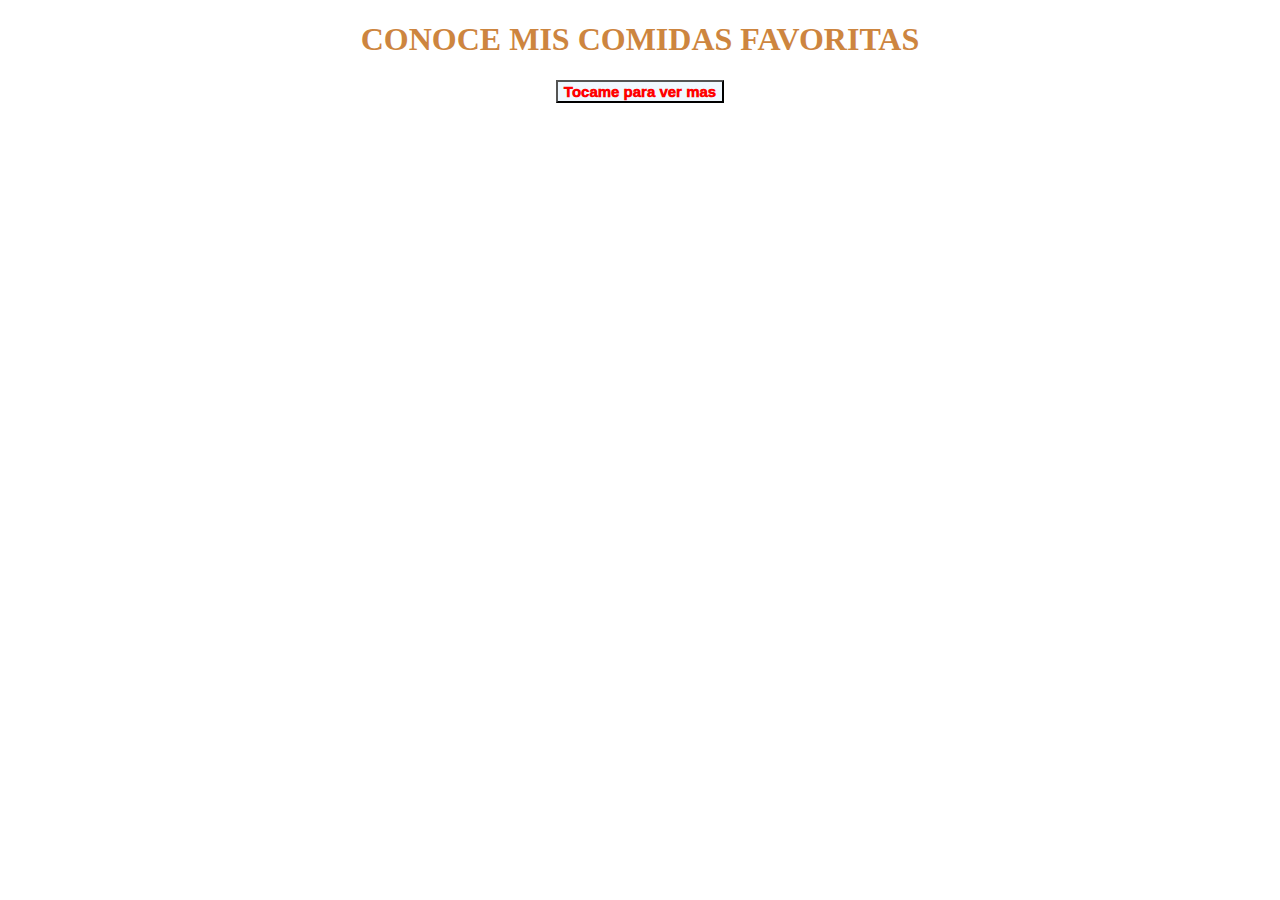
<file: index.html>
<!DOCTYPE html>
<html lang="es">
<head>
    <meta charset="UTF-8">
    <meta http-equiv="X-UA-Compatible" content="IE=edge">
    <meta name="viewport" content="width=device-width, initial-scale=1.0">
    <title>mis comidas favoritas</title>
    <link rel="stylesheet" href="style.css">
</head>
<body>
    <center>
    <h1 class="titulo-1">Conoce mis comidas favoritas</h1>
    <a href="top.html">
        <button class="button" align="right" >Tocame para ver mas</button>
    </a>
    </center>
</body>
</html>
</file>
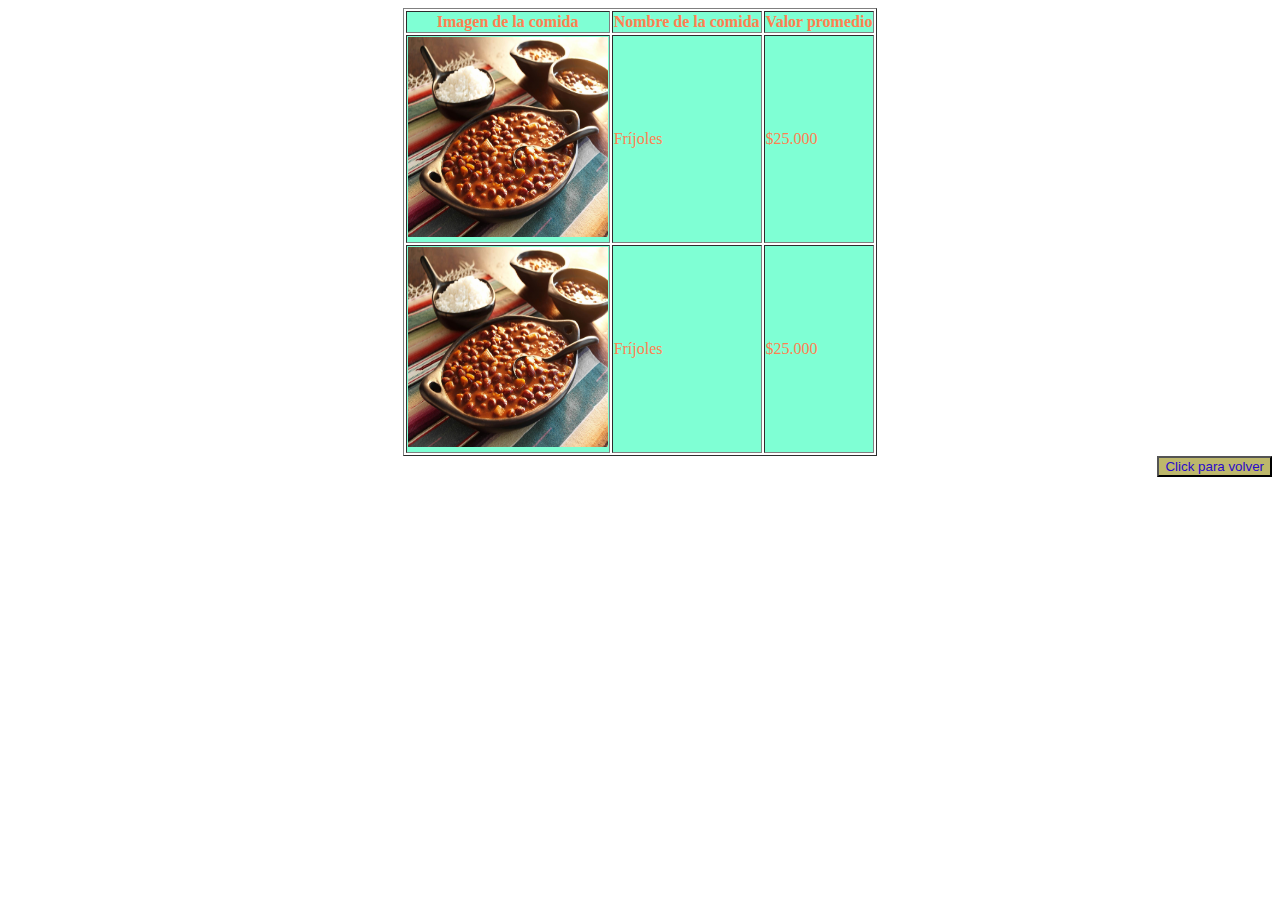
<file: top.html>
<!DOCTYPE html>
<html lang="es">
<head>
    <meta charset="UTF-8">
    <meta http-equiv="X-UA-Compatible" content="IE=edge">
    <meta name="viewport" content="width=device-width, initial-scale=1.0">
    <title>Mi top 4</title>
    <link rel="stylesheet" href="style.css">
</head>
<body class="body-new">
    <center>
        <table border="1">
            <thead>
                <tr>
                    <th>Imagen de la comida</th>
                    <th>Nombre de la comida</th>
                    <th>Valor promedio</th>
                </tr>   
            </thead>
            <tbody>
                <tr>
                    <td><img src="f.jpg" height="200px" width="200px" alt=""></td>
                    <td>Fríjoles</td>
                    <td>$25.000</td>
                </tr>
                <tr>
                    <td><img src="f.jpg" height="200px" width="200px" alt=""></td>
                    <td>Fríjoles</td>
                    <td>$25.000</td>
                </tr>
            </tbody>
        </table>
        <div style="text-align:right;">
            <a href="index.html">
            <button class="button-2">Click para volver</button>
        </a>
        </div>
    </center>
</body>
</html>
</file>
<file: style.css>
body{
    background-image:url(https://scontent.fbog14-1.fna.fbcdn.net/v/t39.30808-6/305962697_2266503510177536_602292213692292724_n.jpg?stp=dst-jpg_p640x640&_nc_cat=103&ccb=1-7&_nc_sid=e3f864&_nc_ohc=Lmj1TdELpmkAX8s1o-0&_nc_zt=23&_nc_ht=scontent.fbog14-1.fna&oh=00_AfC0HKW24NobVjDYwK14u-__uPYCnaVqLGjJFmhhcxYAWQ&oe=6367CC13);
    background-size: cover;
    background-repeat: no-repeat;
    background-position-x: center;
}
.titulo-1{
    background-color: white;
    color:peru;
    font: size 80px;
    text-transform: uppercase;
}
.button{
    color: red;
    background-color: aliceblue;
    font-size: 15px;
    font-weight: 1000;
}
.body-new{
    background-image: url(https://e00-co-marca.uecdn.es/claro/assets/multimedia/imagenes/2021/10/13/16341424055054.jpg);
    background-size: cover;
    background-repeat: no-repeat;
    background-position-x: center;
}
.button-2{
    color: rgb(39, 9, 205);
    background-color: darkkhaki;
    font-weight: 1500;
}
tr{
    color: coral;
    background-color: aquamarine;
}
</file>
